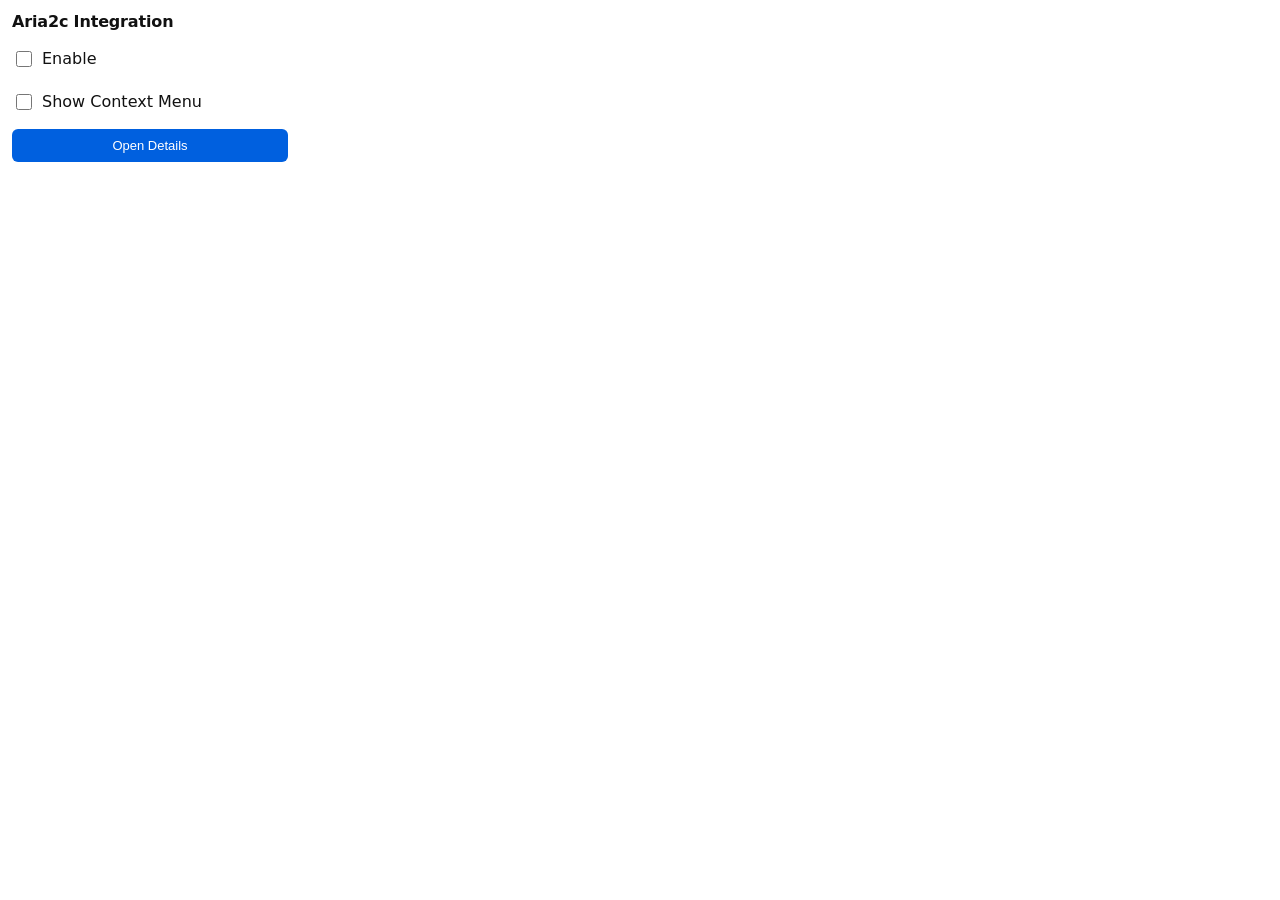
<file: popup.html>
<!doctype html>
<html lang="en">
  <head>
    <meta charset="utf-8" />
    <meta name="viewport" content="width=device-width,initial-scale=1" />
    <title>AriaNG</title>
    <link rel="stylesheet" href="popup.css" />
  </head>
  <body>
    <div class="root">
      <h3>Aria2c Integration</h3>
      <label class="row"><input id="enabled" type="checkbox" /> Enable</label>
      <label class="row"
        ><input id="contextMenu" type="checkbox" /> Show Context Menu</label
      >
      <div class="actions">
        <button id="openDetails">Open Details</button>
      </div>
      <div id="status" class="status"></div>
      <div id="downloadStats" class="download-stats" hidden>
        <div class="stats-header">
          <span id="statFileName" class="stats-filename">—</span>
          <button id="dismissStats" class="stats-dismiss" title="Dismiss">×</button>
        </div>
        <div class="stats-row">
          <span class="stats-label">Speed</span>
          <span id="statSpeed" class="stats-value">—</span>
        </div>
        <div class="stats-row">
          <span class="stats-label">Progress</span>
          <span id="statProgress" class="stats-value">—</span>
        </div>
        <div class="stats-bar"><div id="statBarFill" class="stats-bar-fill"></div></div>
      </div>
    </div>
    <script src="popup.js"></script>
  </body>
</html>
</file>
<file: popup.css>
:root {
  --bg-color: #ffffff;
  --text-color: #111111;
  --text-muted: #666666;

  /* Accent Interactive Tokens */
  --accent-color: #0060df; /* Firefox Standard Blue */
  --accent-hover: #004094;
  --accent-text: #ffffff;

  /* Input/Structural Tokens */
  --border-color: #cccccc;
  --row-hover: #f0f0f4;
}

@media (prefers-color-scheme: dark) {
  :root {
    --bg-color: #1c1b22; /* Official Firefox Proton Dark Background */
    --text-color: #fbfbfe; /* High-contrast crisp white text */
    --text-muted: #959597; /* Accessible muted gray */

    /* Dark Theme Accent Tokens */
    --accent-color: #00ddff; /* Bright Proton Cyan for optimal contrast on dark surfaces */
    --accent-hover: #00b4d4;
    --accent-text: #000000; /* Dark text on light accent for readability */

    --border-color: #52525e;
    --row-hover: #2b2a33; /* Highlight row on hover in dark mode */
  }
}

body {
  margin: 0;
  font-family:
    system-ui,
    -apple-system,
    Segoe UI,
    Roboto,
    Helvetica,
    Arial,
    sans-serif;
  background-color: var(--bg-color);
  color: var(--text-color);
  transition:
    background-color 0.15s ease,
    color 0.15s ease;
}

.root {
  width: 300px;
  padding: 12px;
  box-sizing: border-box;
}

h3 {
  margin: 0 0 12px;
  font-size: 16px;
  font-weight: 600;
  letter-spacing: -0.01em;
}

.row {
  display: flex;
  align-items: center;
  gap: 10px;
  margin: 12px 0;
  padding: 6px 4px;
  border-radius: 4px;
  cursor: pointer;
  user-select: none;
}

.row:hover {
  background-color: var(--row-hover);
}

.row input[type="checkbox"] {
  width: 16px;
  height: 16px;
  margin: 0;
  accent-color: var(--accent-color);
  cursor: pointer;
}

.actions {
  display: flex;
  gap: 8px;
  margin-top: 12px;
}

button {
  flex: 1;
  padding: 9px 12px;
  border-radius: 6px;
  border: 0;
  font-size: 13px;
  font-weight: 500;
  background-color: var(--accent-color);
  color: var(--accent-text);
  cursor: pointer;
  transition:
    background-color 0.1s ease,
    transform 0.05s ease;
}

button:hover {
  background-color: var(--accent-hover);
}

button:active {
  transform: scale(0.98); /* Tactile feedback on click */
}

.status {
  margin-top: 10px;
  color: var(--text-muted);
  font-size: 13px;
  line-height: 18px;
  font-style: italic;
}

.download-stats {
  margin-top: 10px;
  padding: 8px 10px;
  border-radius: 6px;
  background-color: var(--row-hover);
  font-size: 12px;
  line-height: 1.6;
}

.stats-header {
  display: flex;
  align-items: center;
  justify-content: space-between;
  gap: 8px;
  margin-bottom: 4px;
}

.stats-filename {
  flex: 1;
  min-width: 0;
  overflow: hidden;
  text-overflow: ellipsis;
  white-space: nowrap;
  font-weight: 600;
  font-size: 12px;
  color: var(--text-color);
}

.stats-dismiss {
  flex-shrink: 0;
  width: 20px;
  height: 20px;
  display: flex;
  align-items: center;
  justify-content: center;
  padding: 0;
  border: none;
  border-radius: 4px;
  background: transparent;
  color: var(--text-muted);
  font-size: 16px;
  line-height: 1;
  cursor: pointer;
  transition: background-color 0.1s ease, color 0.1s ease;
}

.stats-dismiss:hover {
  background-color: var(--border-color);
  color: var(--text-color);
}

.stats-row {
  display: flex;
  justify-content: space-between;
  gap: 8px;
}

.stats-label {
  color: var(--text-muted);
  font-weight: 500;
}

.stats-value {
  color: var(--text-color);
  font-weight: 600;
  font-variant-numeric: tabular-nums;
}

.stats-bar {
  margin-top: 6px;
  height: 4px;
  border-radius: 2px;
  background-color: var(--border-color);
  overflow: hidden;
}

.stats-bar-fill {
  height: 100%;
  width: 0%;
  border-radius: 2px;
  background-color: var(--accent-color);
  transition: width 0.5s ease;
}
</file>
